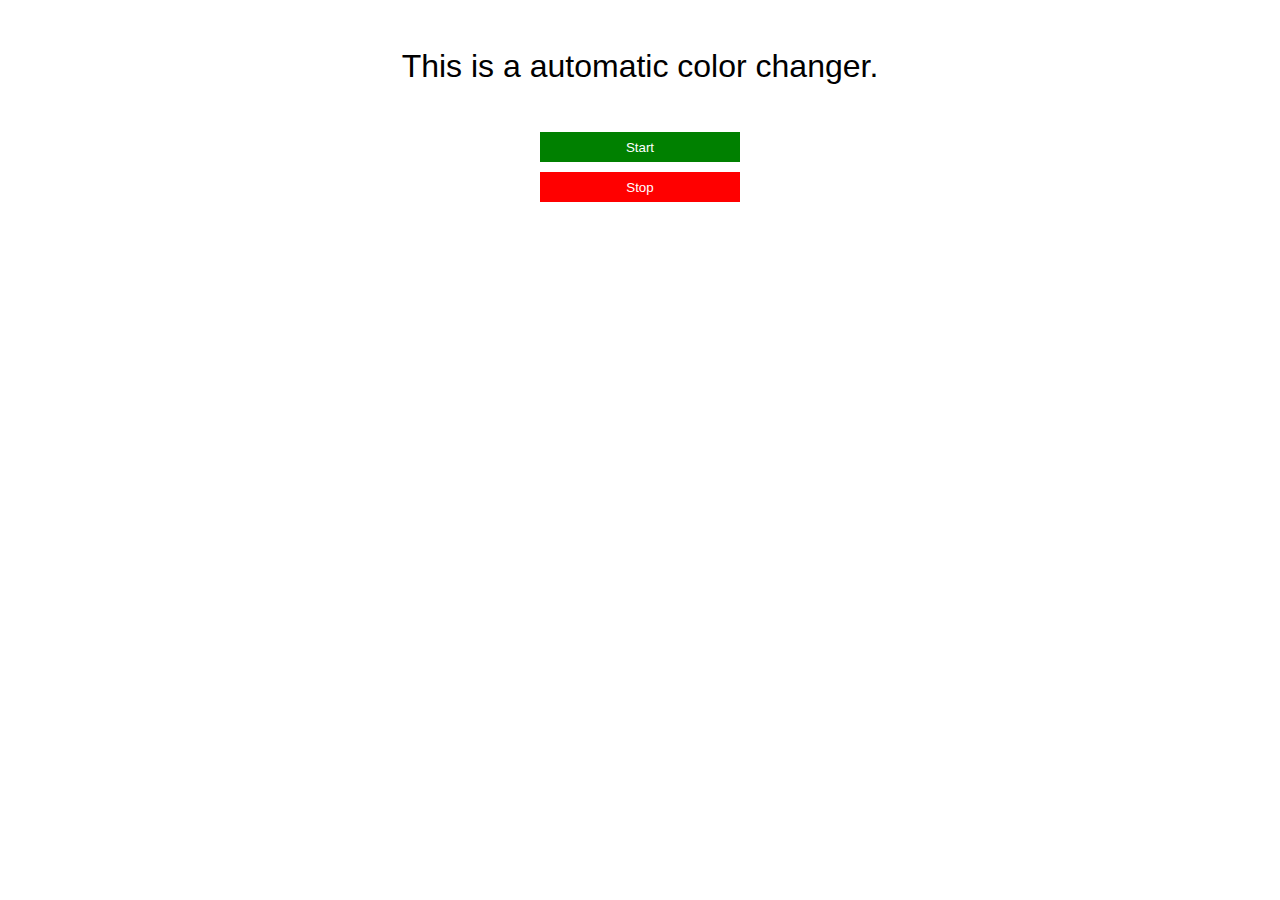
<file: 08_events/index.html>
<!DOCTYPE html>
<html lang="en">
  <head>
    <meta charset="UTF-8" />
    <meta name="viewport" content="width=device-width, initial-scale=1.0" />
    <link rel="stylesheet" href="./style.css" />
    <title>HTML EVENTS</title>
  </head>
  <body>
    <h1>This is a automatic color changer.</h1>

    <div class="buttons_div">
      <button class="start">Start</button>
      <button class="stop">Stop</button>
    </div>

    <script>
      const startButton = document.querySelector(".start");
      const stopButton = document.querySelector(".stop");
      const background = document.querySelector("body");

      //   background.style.backgroundColor = "green";
      const listOfColors = [
        "#ffe4e1", // Light Red
        "#e0ffe1", // Light Green
        "#e1f5fe", // Light Blue
        "#f3e1ff", // Light Purple
        "#f8f0e3", // Light Yellow
        "#fff0e3", // Light Ivory
        "#e3f0ff", // Light Cyan
        "#f0e3ff", // Light Magenta
        "#f0e3e3", // Light Gray
        "#e3f0f0", // Light Silver
        "#ffe4e1", // Light Salmon
        "#e0ffe1", // Light Mint
        "#e1f5fe", // Light Sky Blue
        "#f3e1ff", // Light Lavender
        "#f8f0e3", // Light Cream
        "#fff0e3", // Light Beige
        "#e3f0ff", // Light Turquoise
        "#f0e3ff", // Light Pink
        "#f0e3e3", // Light Pearl
        "#e3f0f0", // Light Steel Gray
        "#ffe4e1", // Light Coral
        "#e0ffe1", // Light Lime
        "#e1f5fe", // Light Azure
        "#f3e1ff", // Light Orchid
        "#f8f0e3", // Light Vanilla
      ];

      let a = 0;
    //   Start Button Program 
      startButton.addEventListener("click", function () {
        myInterval = setInterval(function () {
          if (a == listOfColors.length - 1) {
            a = 0;
          }
          console.log(`Color ${a}`);
          background.style.backgroundColor = listOfColors[a];
          a += 1;
        }, 2000);
      });
    //   Stop Button Program
      stopButton.addEventListener("click", function () {
        clearInterval(myInterval);
        a = 0;
        // myInterval = null;
        console.log(stopButton);
        
      });
    </script>
  </body>
</html>
</file>
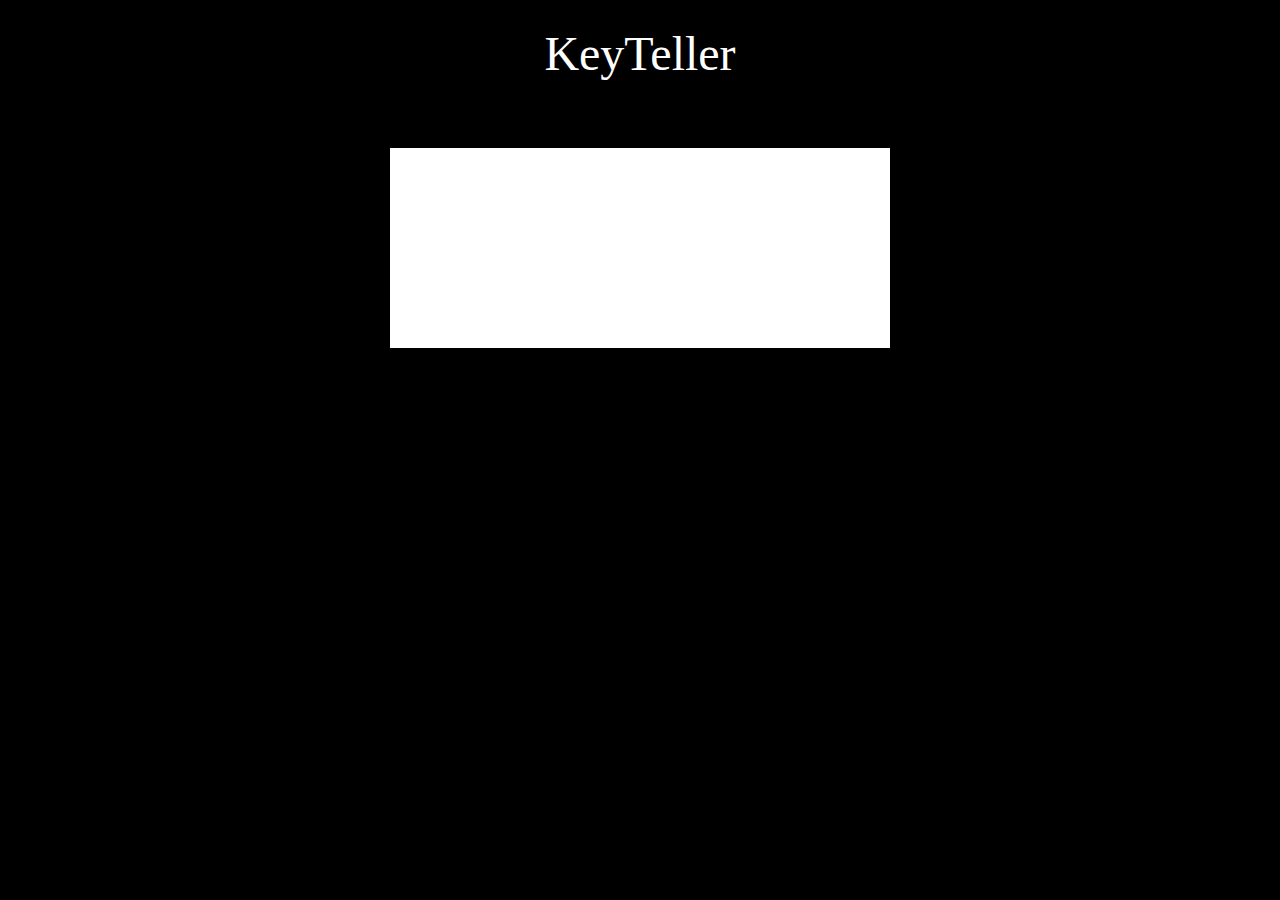
<file: 09_keycode/index.html>
<!DOCTYPE html>
<html lang="en">
<head>
    <meta charset="UTF-8">
    <meta name="viewport" content="width=device-width, initial-scale=1.0">
    <script src="./script.js" defer></script>
    <link rel="stylesheet" href="./style.css">

    <title>Key Code Teller</title>
</head>
<body>
    <h1>KeyTeller</h1>
    <div class="main_div" >
        
    </div>
</body>
</html>
</file>
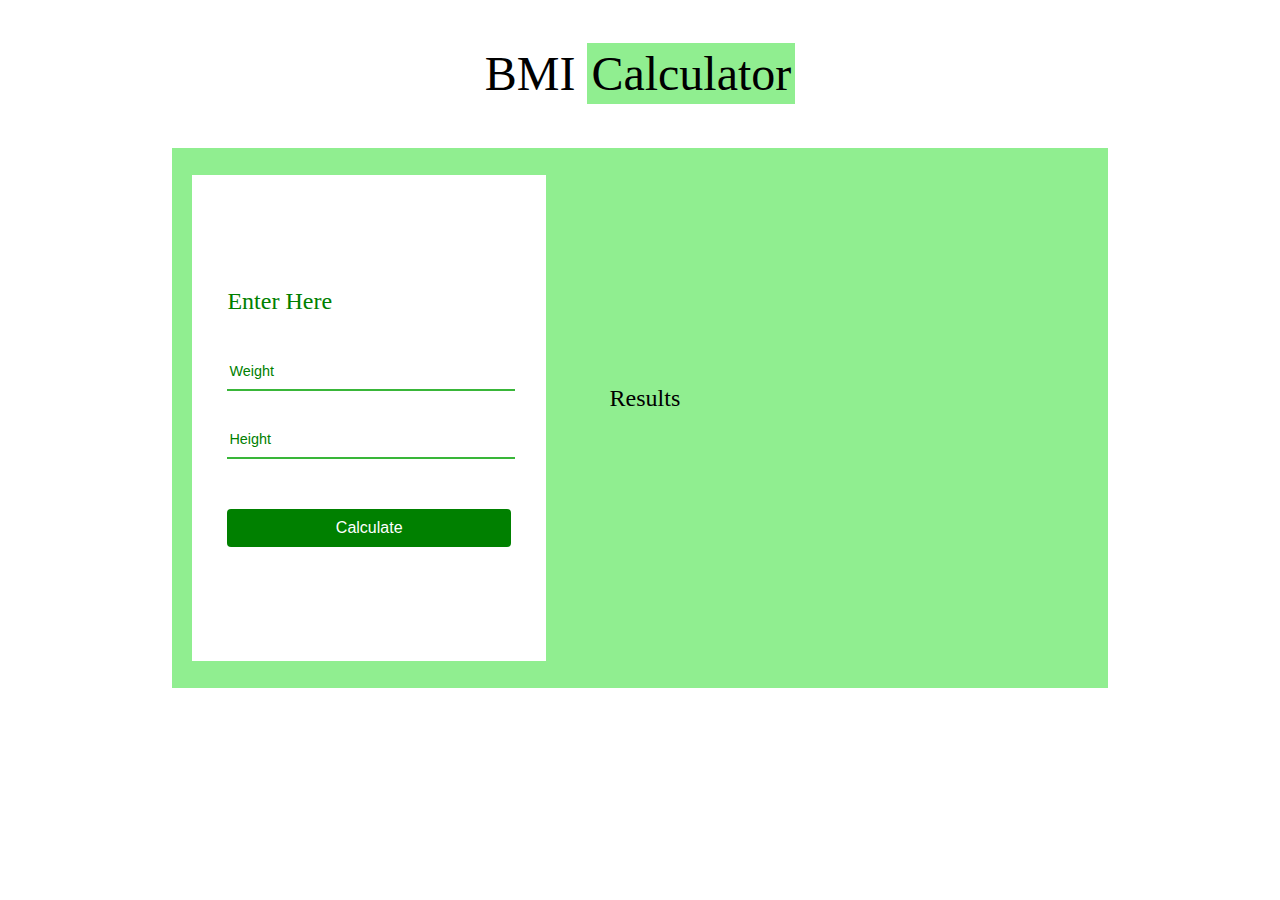
<file: 07_projects/02-bmi-calculator/index.html>
<!DOCTYPE html>
<html lang="en">
<head>
    <meta charset="UTF-8">
    <meta name="viewport" content="width=device-width, initial-scale=1.0">
    <link rel="stylesheet" href="./style.css">
    <script src="./script.js" defer></script>
    <title>BMI Calculator</title>
</head>
<body>
    <main>
        <h1>BMI <span>Calculator</span></h1>
        <section class="container">
            <div class="div-1">
                <h3>Enter Here</h3>
                <form>
                    <input placeholder="Weight" id="weight" type="text">
                    <input placeholder="Height" id="height" type="text">
                    <button>Calculate</button>
                </form>
            </div>

            <div class="div-2">
                <h3>Results</h3>
                <p id="results" > </p>
            </div>
        </section>
    </main>
</body>
</html>
</file>
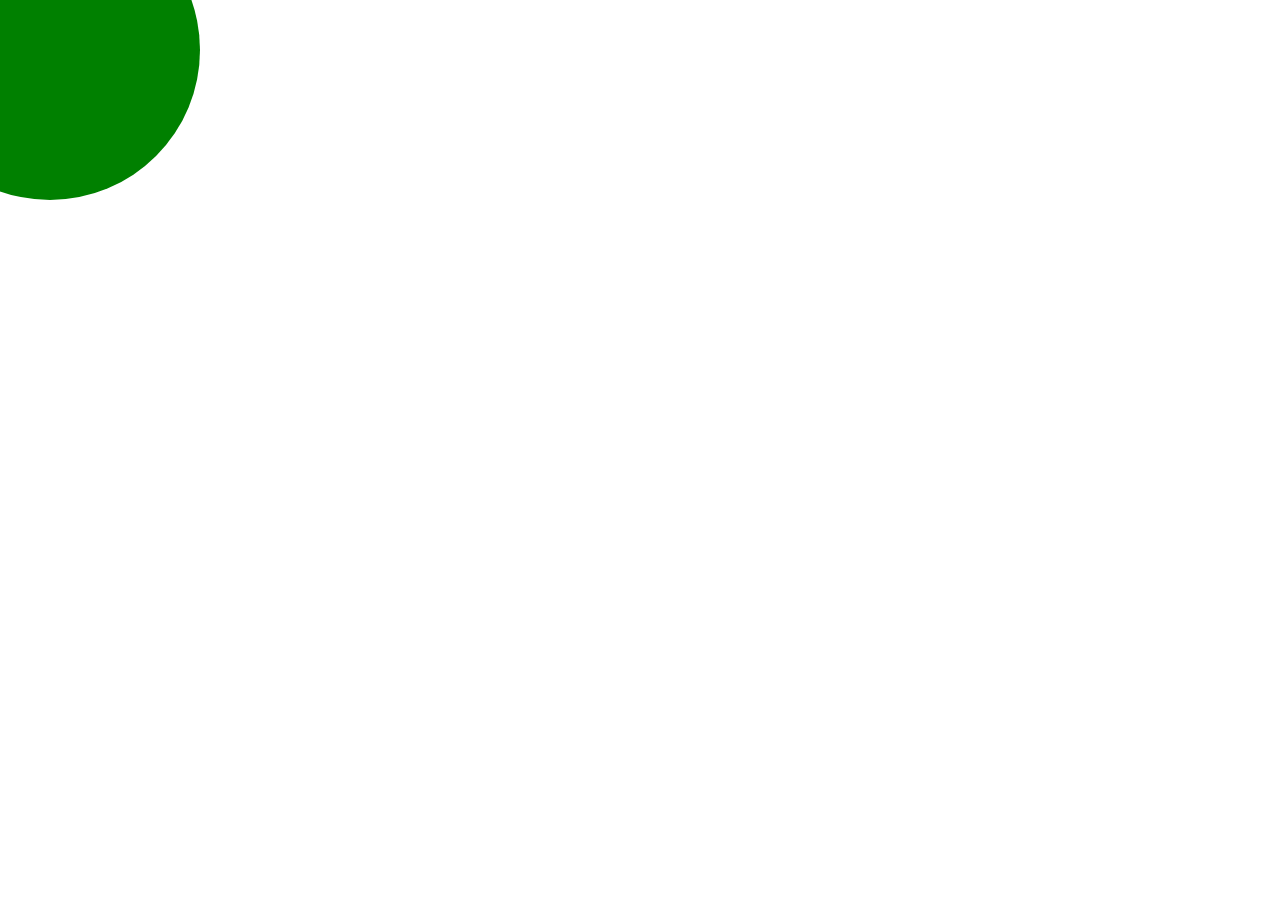
<file: 07_projects/03_digtal-clock/index.html>
<!DOCTYPE html>
<html lang="en">
  <head>
    <meta charset="UTF-8" />
    <meta name="viewport" content="width=device-width, initial-scale=1.0" />
    <link rel="stylesheet" href="./style.css" />
    <script src="./script.js" defer></script>
    <title>Digital Clock</title>
  </head>
  <body>
    <main>
        <p id="time" class="time"></p>
        <p id="date" class="date"></p>
    </main>
    <div class="circle"></div>
  </body>
</html>
</file>
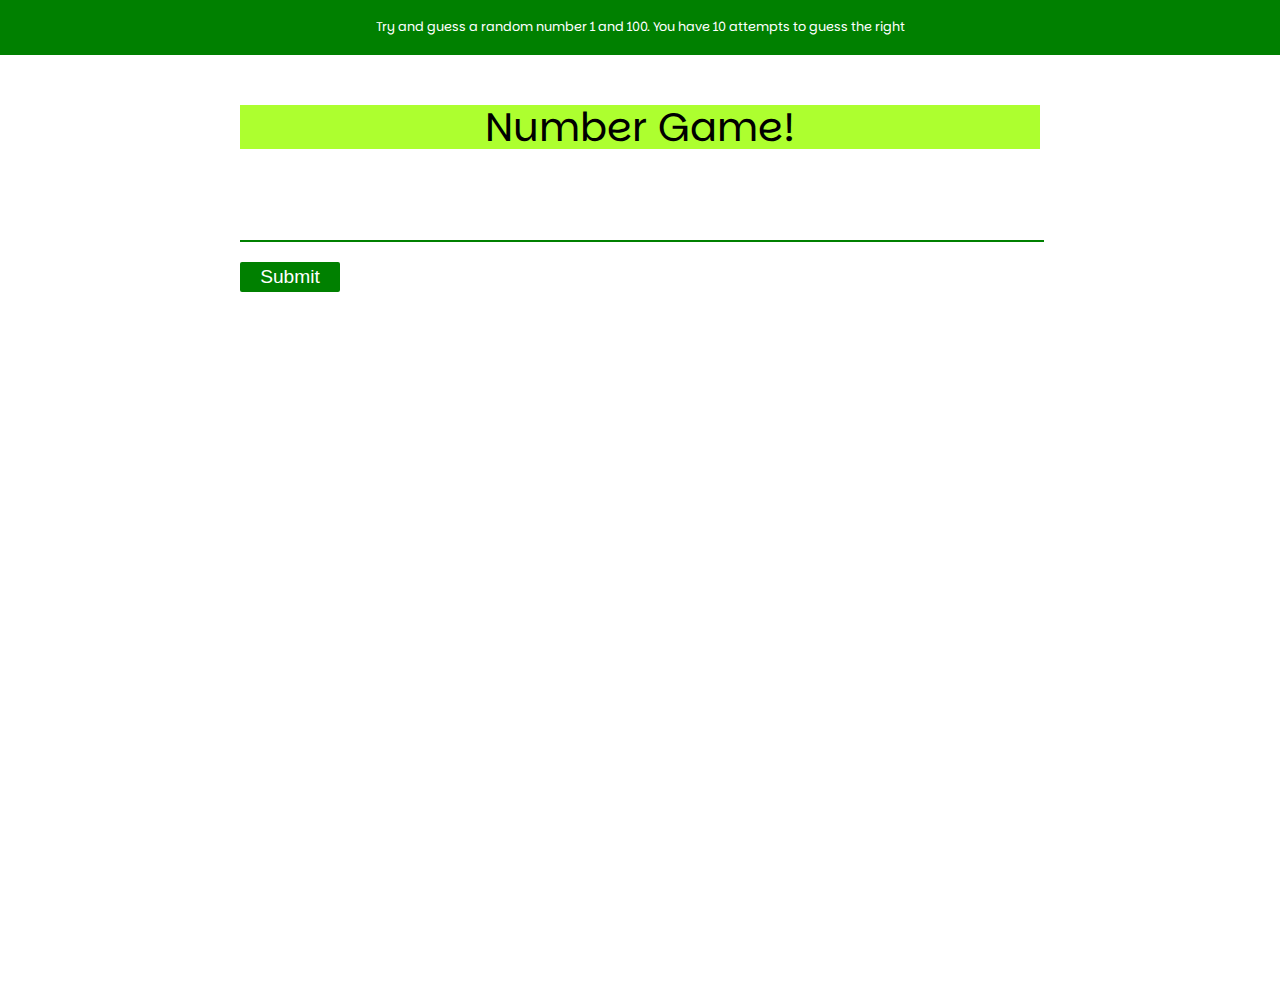
<file: 07_projects/08_number-guesser/index.html>
<!DOCTYPE html>
<html lang="en">
  <head>
    <meta charset="UTF-8" />
    <meta name="viewport" content="width=device-width, initial-scale=1.0" />
    <link rel="stylesheet" href="./style.css" />
    <script src="./script.js" defer></script>
    <title>Number Checker</title>
  </head>
  <body>
    <div class="instructions default-padding">
      <p>
        Try and guess a random number 1 and 100. You have 10 attempts to guess
        the right
      </p>
    </div>
    <main class="default-padding">
        <h1>Number Game!</h1>

        <form>
            <p class="results-p0" id="results_error"></p>
            <input type="text" id="myInput">
            <button type="submit" id="submit-button">Submit</button>
        </form>

        <div class="results">
            <p class="results-p1" id="results_prev-guesses"></p>
            <p class="results-p2" id="results_guesses-remaining"></p>
        </div>
    </main>
  </body>
</html>
</file>
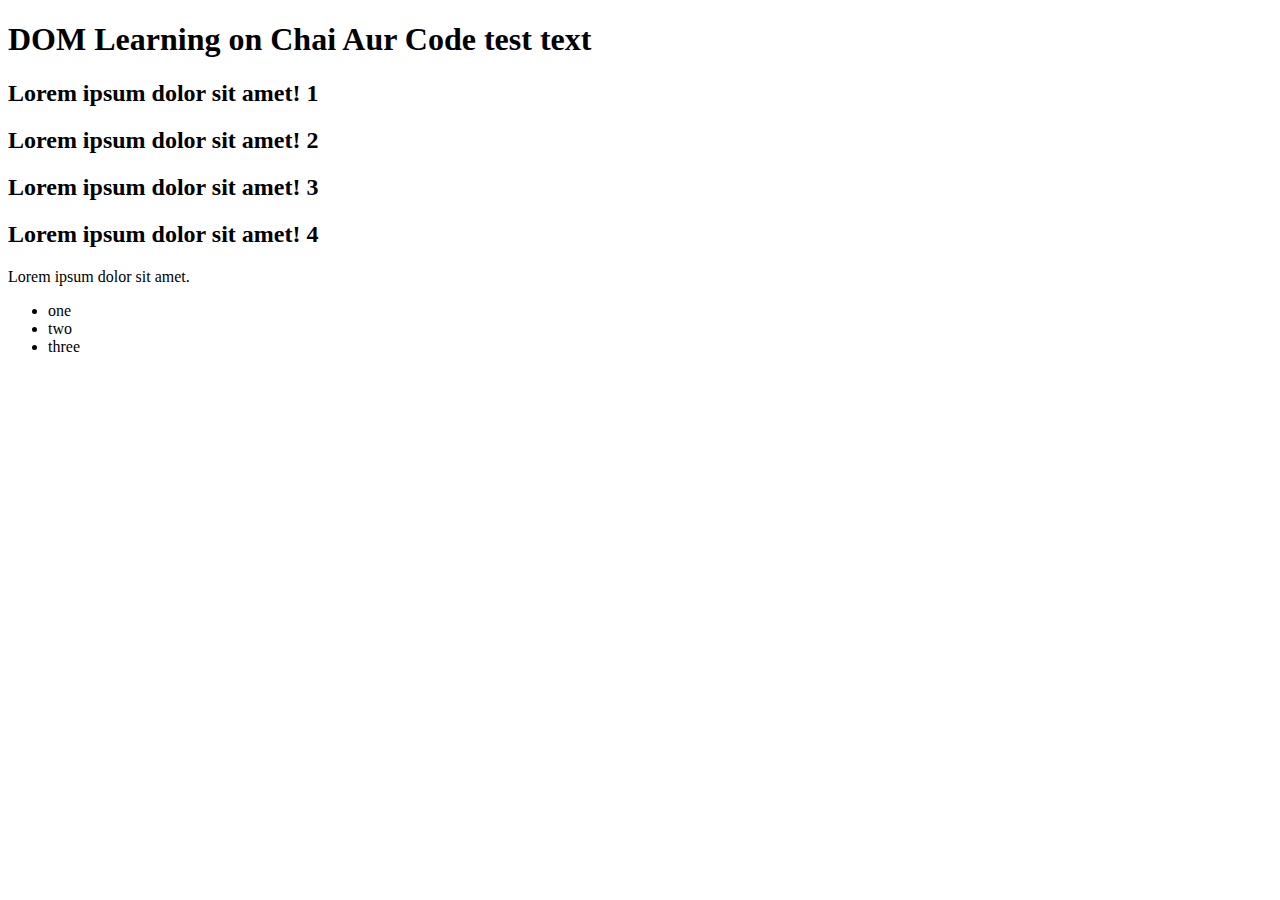
<file: 06_dom/01_dom.html>
<!DOCTYPE html>
<html lang="en">
<head>
    <meta charset="UTF-8">
    <title>DOM Learning</title>
</head>
<body>
    <div class="bg-black">
        <h1 id="title" class="heading">DOM Learning on Chai Aur Code <span>test text</span>
        </h1>
        <h2>Lorem ipsum dolor sit amet! 1</h2>
        <h2>Lorem ipsum dolor sit amet! 2</h2>
        <h2>Lorem ipsum dolor sit amet! 3</h2>
        <h2>Lorem ipsum dolor sit amet! 4</h2>
        <p>Lorem ipsum dolor sit amet.</p>

        <ul>
            <li>one</li>
            <li>two</li>
            <li>three</li>
        </ul>
    </div>
</body>
</html>
</file>
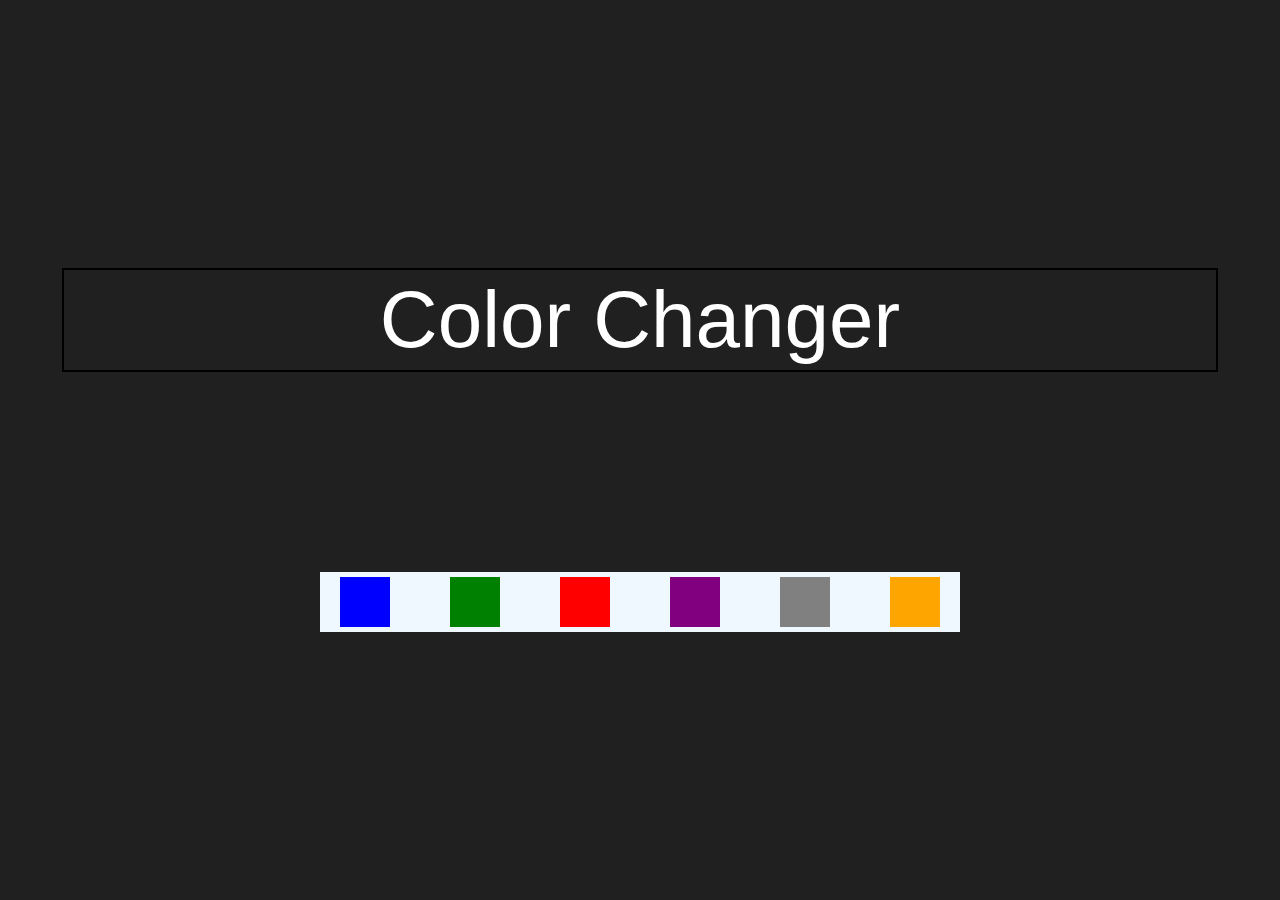
<file: 07_projects/01_color-changer/color_changer.html>
<!DOCTYPE html>
<html lang="en">
<head>
    <meta charset="UTF-8">
    <meta name="viewport" content="width=device-width, initial-scale=1.0">
    <link rel="stylesheet" href="./style.css">
    <script src="./script.js" defer></script>
    <title>Color Changer</title>
</head>
<body>
    <header>
        <h1>Color Changer</h1>
    </header>
    <main>
        <div class="button" id="blue"></div>
        <div class="button" id="green"></div>
        <div class="button" id="red"></div>
        <div class="button" id="purple"></div>
        <div class="button" id="gray"></div>
        <div class="button" id="orange"></div>
    </main>

</body>
</html>
</file>
<file: 08_events/style.css>
@import url("../07_projects/reset.css");

main {
    background-color: white;
}

h1 {
    text-align: center;
    margin: 50px;
    font-size: 2rem;
    font-family: 'Segoe UI', Tahoma, Geneva, Verdana, sans-serif;
}

.buttons_div {
    display: flex;
    flex-direction: column;
    align-items: center;
    gap: 10px;

    margin-left: auto;
    margin-right: auto;
    max-width: 500px;
}

.buttons_div button {
    width: 200px ;
    height: 30px;

    border: none;
    color: white;

}

.buttons_div .start {
    background-color: green;
}
.buttons_div .stop {
    background-color: red;
}
</file>
<file: 09_keycode/style.css>
@import url(../07_projects/reset.css);

body{
    background-color: #000;
    color: #fff;
}

h1{
    font-size: 3rem;
    text-align: center;
    margin-top: 30px;
    margin-bottom: 70px;
}

.main_div {
    width: 500px;
    height: 200px;

    color: #000;

    margin-left: auto;
    margin-right: auto;
    background-color: #fff;

    display: flex;
    flex-direction: row;
    justify-content: center;
    align-items: center;
}

.main_div p {
    text-align: center;
    font-size: 2rem;
}

.main_div p span {
    font-size: 3rem;
}
</file>
<file: 07_projects/02-bmi-calculator/style.css>
@import url(../reset.css);


main {
    background-color: #fff;
    width: 100%;
    height: 100vh;

	/* display: flex;
	align-items: center;
	justify-content: center; */

}

main h1 {
	text-align: center;

	color: #000;
	font-size: 3rem;
	padding-top: 50px;
}
main h1 span {
	background-color: lightgreen;
	padding: 4px;
}
.container {
    background-color: lightgreen;
	/* margin-top: 100px; */
	margin: 50px auto 0 auto;

	/* border-radius: 2rem; */

	width: 70%;
	max-width: 1920px;
	height: 60%;

	padding-left: 20px;
	padding-right: 20px;

	display: flex;
	align-items: center;
	justify-content: center;
	gap: 10px;

}

.container .div-1 {
	background-color: #fff;

	flex: 1;
	height: 90%;

	gap: 20px;

	display: flex;
	align-items: center;
	flex-direction: column;
	justify-content: center;
	
}

.container .div-1 h3 {
	font-size: 1.5rem;
	margin-bottom: 20px;

	text-align: left;
	color: green;

	
	width: 80%;

}

.container .div-1 form {
	width: 80%;
	/* color: green; */

}

.container .div-1 input {
	width: 100%;
	margin-top: 10px;
	margin-bottom: 30px;

	border: none;
	outline: none;
	padding-bottom: 10px;
	border-bottom: 2px solid rgb(57, 182, 57);
}

.container .div-1 button {
	border: none;
	border-radius: 4px;
	margin-top: 20px;
	padding: 10px 10px;
	font-size: 1rem;
	color: #fff;
	background-color: green;
	width: 100%;
}

.container .div-1 input::placeholder {
	color: green;
	font-size: 0.9rem;
}


.container .div-2 {
	background-color: lightgreen;

	flex: 1.5;
	height: 90%;

	display: flex;
	align-items: center;
	flex-direction: column;
	justify-content: center;
}

.container .div-2 h3 {
	width: 80%;
	/* font-weight: 550; */

	/* color: #fff; */
	font-size: 1.5rem;
	margin-bottom: 20px;
}

.container .div-2 p {
	width: 80%;
	font-size: 0.9rem;
	margin-bottom: 20px;


}
</file>
<file: 07_projects/03_digtal-clock/style.css>
@import url(../reset.css);
@import url('https://fonts.googleapis.com/css2?family=DM+Serif+Text:ital@0;1&family=Dosis:wght@200..800&family=Parkinsans:wght@300..800&display=swap');
@import url('https://fonts.googleapis.com/css?family=Righteous');


main {
    /* background-color: lightgreen; */
    height: 100vh;
    display: flex;
    align-items: center;
    justify-content: center;
    flex-direction: column;

}



main .time {
    text-align: left;
    font-size: 9rem;

    color: darkgreen;
    font-family: "Parkinsans";
    padding-bottom: 80px;
    font-weight: 800;

}

main .date {
    text-align: left;
    font-size: 2rem;
    
    color: black;
    font-family: "Parkinsans";
    font-weight: 600;

    background-color: #fff;
    padding: 20px 30px 20px 30px;
    /* padding-bottom: 80px; */
    line-height: 0;

}


.circle {
    background-color: green;
    width: 300px;
    height: 300px;

    /* position: relative; */
    position: absolute;
    left: -100px;
    top: -100px;
    z-index: 1;
    border-radius: 50%;
  
}
</file>
<file: 07_projects/08_number-guesser/style.css>
@import url(../reset.css);
@import url('https://fonts.googleapis.com/css2?family=DM+Serif+Text:ital@0;1&family=Dosis:wght@200..800&family=Parkinsans:wght@300..800&display=swap');

.default-padding {
    padding-right: 100px;
    padding-left: 100px;
}






body {
    font-family: "Parkinsans";
    font-size: .8rem;
}

main{
    height: 100vh;
    max-width: 800px;
    margin-left: auto;
    margin-right: auto;
    margin-top: 50px;
}

.instructions {
    background-color: green;
    color: #fff;

    max-width: 100%;
    min-height: 50px;
    
    padding-top: 2.5px ;
    padding-bottom: 2.5px ;

    display: flex;
    align-items: center;
    justify-content: center;
}

.instructions p {
    text-align: center;
}




main form input {
    margin-top: 50px;
    width: 100%;
    outline: none;
    border: none;
    border-bottom: 2px green solid;
    background-color: inherit;
    font-size: 2em;
}

main form button{
    background-color: green;
    color: #fff;
    font-size: 1.2rem;
    border: none;
    /* outline: none; */
    margin-top: 20px;
    border-radius: 2px;
    width: 100px;
    height: 30px;
}

main h1 {
    font-size: 2.5rem;
    text-align: center;
    /* width: 50%; */
    background-color: rgba(173, 255, 47);
    padding-top: 2px;
    padding-bottom: 2px;
}

main .results {
    margin-top: 50px;
}

.results-p0 {
    text-align: center;
    font-size: 2rem;
    margin: 10px;
}
</file>
<file: 07_projects/01_color-changer/style.css>
@import url(../reset.css);


body{
    background-color: #202020;
    height: 100vh;
    width: 100%;

    display: flex;
    flex-direction: column;
    justify-content: center;
    align-items: center;

    color: white;
    font-family: 'Gill Sans', 'Gill Sans MT', Calibri, 'Trebuchet MS', sans-serif;
}

header {
    margin-bottom: 200px;
    border: 2px solid black;
    
    width: 90%;

}

h1{
    text-align: center;
    font-size: 5rem;
    margin: 10px 0px 10px 0px;
}

main{
    max-width: 60%;
    min-width: 50%;
    height: 60px;
    background-color: aliceblue;

    display: flex;
    justify-content: space-between;
    align-items: center;
    flex-wrap: wrap;
}



main div {
    background-color: black;
    width: 50px;
    height: 50px;
    margin-left: 20px;
    margin-right: 20px;
    
}

#blue {
    background-color: blue;
}
#green {
    background-color: green;
}
#red {
    background-color: red;
}
#purple {
    background-color: purple;
}
#gray {
    background-color: gray;
}
#orange {
    background-color: orange;
}
</file>
